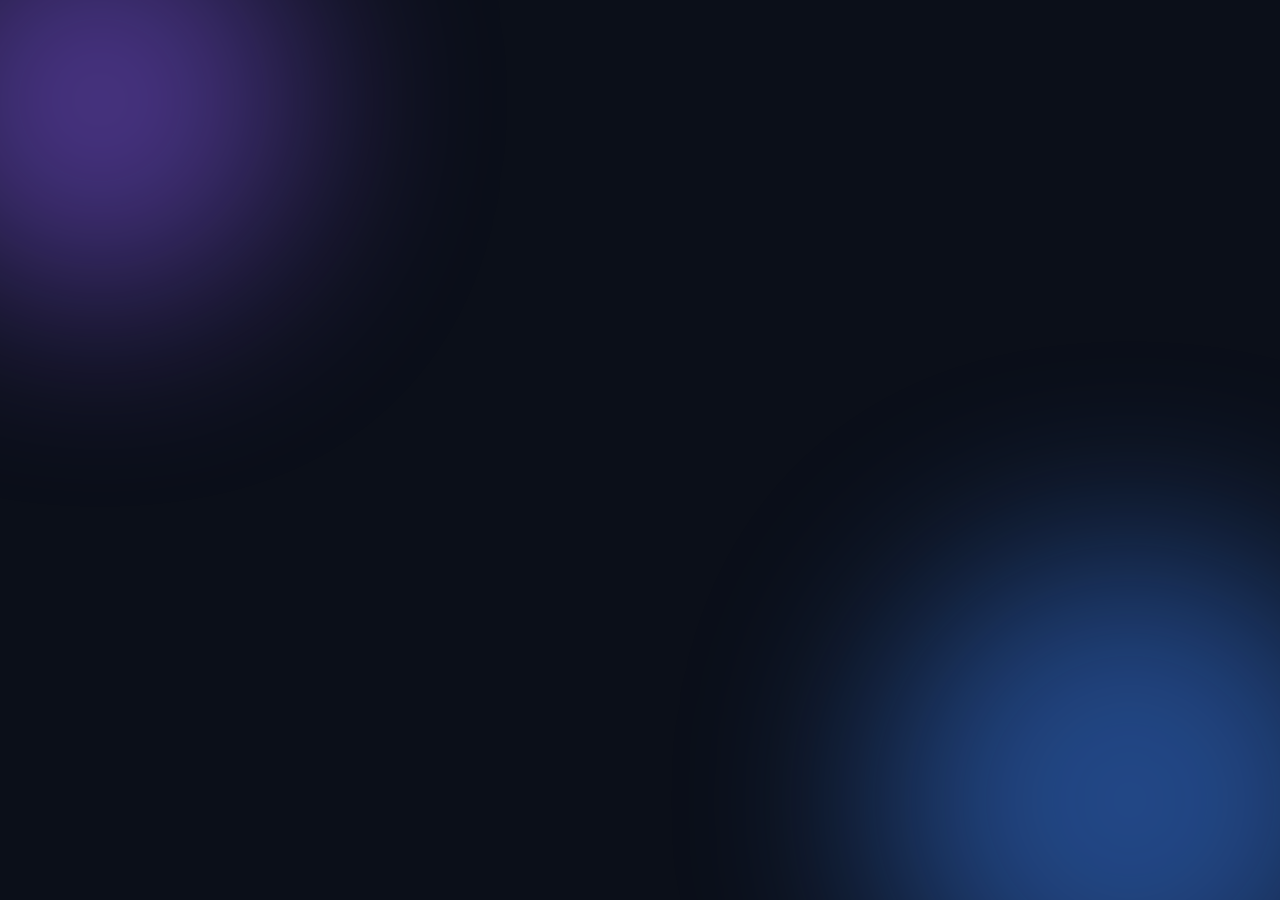
<file: meal_db_rust/index.html>
<!DOCTYPE html>
<html lang="en">
<head>
    <meta charset="utf-8" />
    <meta name="viewport" content="width=device-width, initial-scale=1.0">
    <title>Rust Meal WebApp</title>
    <link rel="stylesheet" href="styles.css">
    <link rel="preconnect" href="https://fonts.googleapis.com">
    <link rel="preconnect" href="https://fonts.gstatic.com" crossorigin>
    <link href="https://fonts.googleapis.com/css2?family=Inter:wght@300;400;600;800&display=swap" rel="stylesheet">
</head>
<body>
    <div class="background-globes">
        <div class="globe globe-1"></div>
        <div class="globe globe-2"></div>
    </div>
</body>
</html>
</file>
<file: meal_db_rust/styles.css>
:root {
  --bg-color: #0b0f19;
  --text-primary: #ffffff;
  --text-secondary: #94a3b8;
  --glass-bg: rgba(17, 25, 40, 0.75);
  --glass-border: rgba(255, 255, 255, 0.125);
  --accent-blue: #3b82f6;
  --accent-purple: #8b5cf6;
}

body {
  margin: 0;
  font-family: 'Inter', sans-serif;
  background-color: var(--bg-color);
  color: var(--text-primary);
  min-height: 100vh;
  overflow-x: hidden;
  position: relative;
}

.background-globes {
  position: fixed;
  top: 0; left: 0; width: 100vw; height: 100vh;
  z-index: -1;
  overflow: hidden;
  pointer-events: none;
}

.globe {
  position: absolute;
  border-radius: 50%;
  filter: blur(100px);
  opacity: 0.5;
  animation: float 20s infinite ease-in-out alternate;
}

.globe-1 {
  width: 400px; height: 400px;
  background: var(--accent-purple);
  top: -100px; left: -100px;
}

.globe-2 {
  width: 500px; height: 500px;
  background: var(--accent-blue);
  bottom: -150px; right: -100px;
  animation-delay: -5s;
}

@keyframes float {
  0% { transform: translateY(0) scale(1); }
  100% { transform: translateY(50px) scale(1.1); }
}

.app-container {
  max-width: 1200px;
  margin: 0 auto;
  padding: 40px 24px;
}

.main-header {
  text-align: center;
  margin-bottom: 40px;
  background: var(--glass-bg);
  backdrop-filter: blur(16px);
  -webkit-backdrop-filter: blur(16px);
  border: 1px solid var(--glass-border);
  border-radius: 24px;
  padding: 32px;
  box-shadow: 0 4px 30px rgba(0, 0, 0, 0.1);
  animation: slideDown 0.6s ease-out forwards;
}

@keyframes slideDown {
  from { opacity: 0; transform: translateY(-20px); }
  to { opacity: 1; transform: translateY(0); }
}

.main-header h1 {
  margin: 0 0 10px 0;
  font-size: 2.5rem;
  font-weight: 800;
  background: linear-gradient(135deg, #fff, var(--text-secondary));
  -webkit-background-clip: text;
  -webkit-text-fill-color: transparent;
}

.main-header p {
  color: var(--text-secondary);
  font-size: 1.1rem;
}

.loader {
  display: flex;
  justify-content: center;
  align-items: center;
  padding: 40px;
}

.spinner {
  width: 40px;
  height: 40px;
  border: 4px solid rgba(255, 255, 255, 0.1);
  border-left-color: var(--accent-blue);
  border-radius: 50%;
  animation: spin 1s linear infinite;
}

@keyframes spin {
  to { transform: rotate(360deg); }
}

.meals-grid {
  display: grid;
  grid-template-columns: repeat(auto-fill, minmax(280px, 1fr));
  gap: 24px;
}

.meal-card {
  background: var(--glass-bg);
  backdrop-filter: blur(16px);
  border: 1px solid var(--glass-border);
  border-radius: 20px;
  overflow: hidden;
  display: flex;
  flex-direction: column;
  transition: transform 0.3s ease, box-shadow 0.3s ease;
  animation: fadeIn 0.5s ease-out forwards;
}

.meal-card:hover {
  transform: translateY(-8px);
  box-shadow: 0 12px 30px rgba(0, 0, 0, 0.5);
  border-color: rgba(255, 255, 255, 0.3);
}

@keyframes fadeIn {
  from { opacity: 0; transform: translateY(10px); }
  to { opacity: 1; transform: translateY(0); }
}

.meal-img {
  width: 100%;
  height: 200px;
  object-fit: cover;
}

.meal-info {
  padding: 20px;
  display: flex;
  flex-direction: column;
  flex-grow: 1;
}

.meal-title {
  margin: 0 0 10px 0;
  font-size: 1.25rem;
  font-weight: 600;
}

.meal-tags {
  display: flex;
  gap: 8px;
  margin-bottom: 20px;
}

.tag {
  background: rgba(59, 130, 246, 0.2);
  color: #60a5fa;
  padding: 4px 10px;
  border-radius: 12px;
  font-size: 0.8rem;
  font-weight: 600;
}

.tag.area {
  background: rgba(139, 92, 246, 0.2);
  color: #a78bfa;
}

.meal-btn {
  margin-top: auto;
  align-self: flex-start;
  background: linear-gradient(135deg, var(--accent-blue), var(--accent-purple));
  color: white;
  text-decoration: none;
  padding: 8px 16px;
  border-radius: 10px;
  font-weight: 600;
  font-size: 0.9rem;
  transition: opacity 0.2s;
  cursor: pointer;
  border: none;
}

.meal-btn:hover {
  opacity: 0.9;
}
</file>
